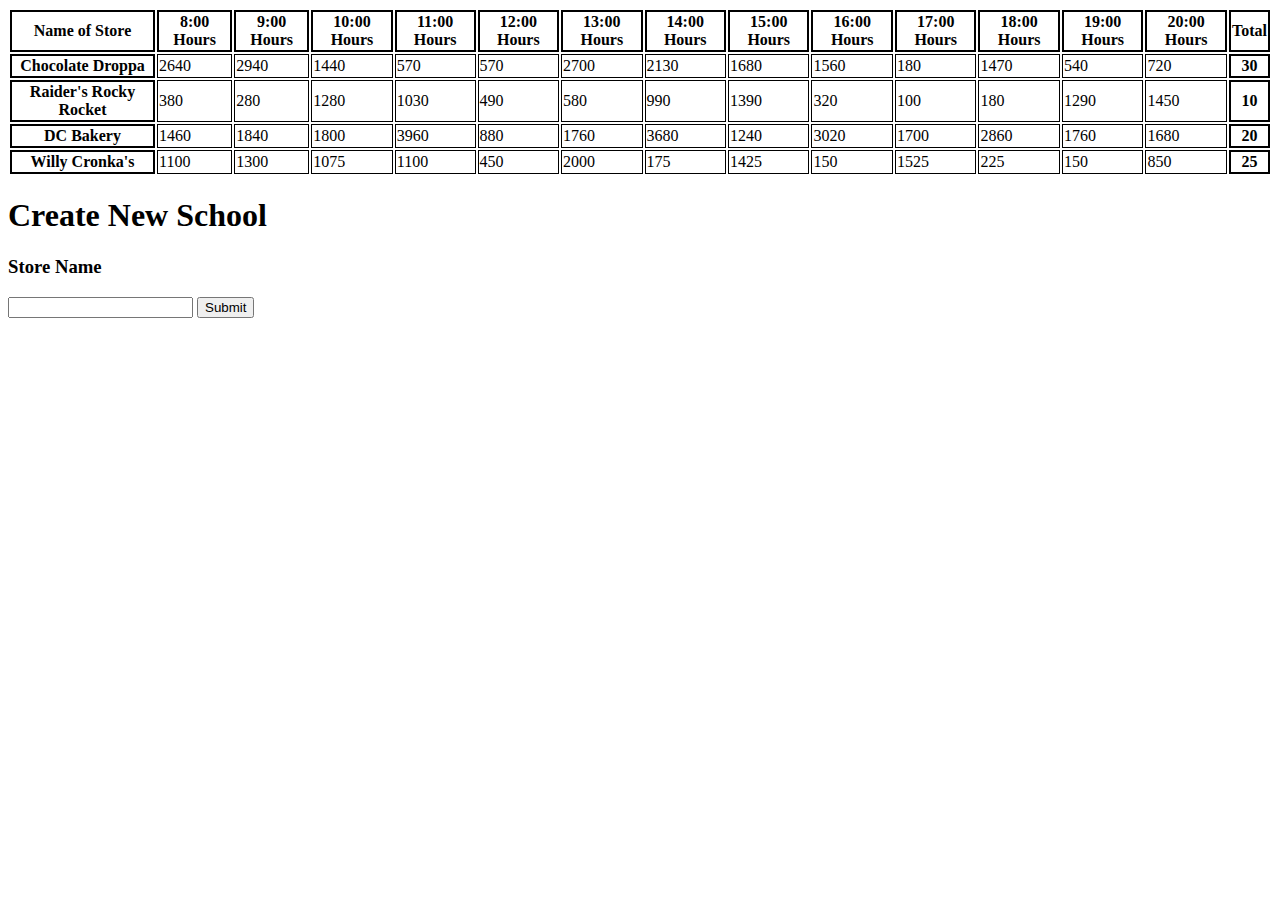
<file: index3.html>
<!DOCTYPE html>
<html>
<head>
    <meta charset="utf-8" />
    <meta http-equiv="X-UA-Compatible" content="IE=edge">
    <title>Cookie Stores</title>
    <meta name="viewport" content="width=device-width, initial-scale=1">
    <link rel="stylesheet" type="text/css" media="screen" href="main.css" />
   
</head>
<body>
    <table id='Store-Table'> </table> </table>
    <h1> Create New School </h1>
    <form id = 'Store-form'>
        <h3> Store Name</h3>
        <input name = 'storeName'></input>
        <button id ='submitButton' type='submit'>Submit</button>
    </form>
</body>
    <script src="main3.js"></script>
</html>
</file>
<file: main.css>
@font-face:{

}

.h1{


}


.store-table{
    border: 2px;
    background-color: black;
}

td{
    border: 1px solid;
}

th{
    border: 2px solid;
}
</file>
